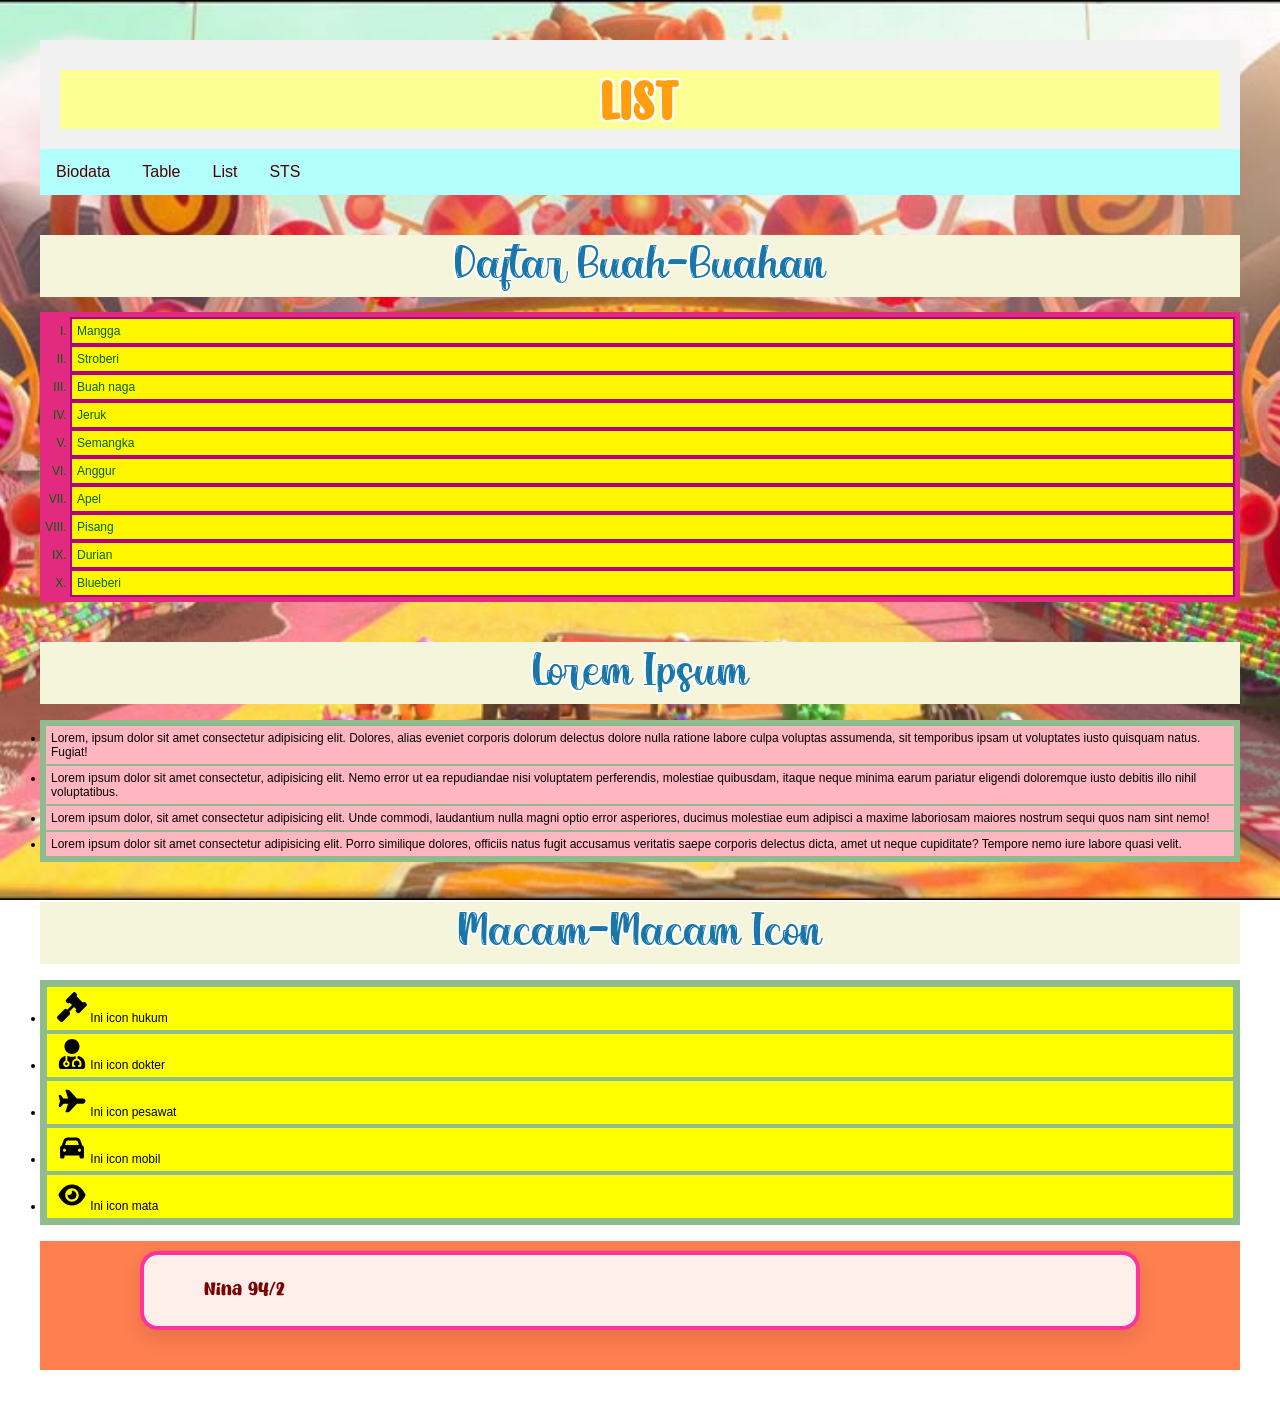
<file: list.html>
<!DOCTYPE html>
<html>
    <head>
        <title> LAYOUT HTML dan CSS</title>
        <link rel="stylesheet" href="index.css">
        <link rel="stylesheet" href="biodatastyle.css">
        <link rel="stylesheet" href="STS_TIK_94_2.css">
    </head>
    <body>
        <div class="header">
            <h1>LIST</h1>
        </div>

        <div class="topnav"> 
            <a href="index.html">Biodata</a>
            <a href="table.html">Table</a>
            <a href="list.html">List</a>
            <a href="sts.html">STS</a>
        </div>

        <h2>Daftar Buah-Buahan</h2>
        <div class="fruit-box ">
        <ol type="I">
            <li>Mangga</li>
            <li>Stroberi</li>
            <li>Buah naga</li>
            <li>Jeruk</li>
            <li>Semangka</li>
            <li>Anggur</li>
            <li>Apel</li>
            <li>Pisang</li>
            <li>Durian</li>
            <li>Blueberi</li>   
        </ol>
        </div>

        <h2>Lorem Ipsum</h2>
        <ul class="lorem-box">
            <li>Lorem, ipsum dolor sit amet consectetur adipisicing elit. Dolores, alias eveniet corporis dolorum delectus dolore nulla ratione labore culpa voluptas assumenda, sit temporibus ipsam ut voluptates iusto quisquam natus. Fugiat!</li>
            <li>Lorem ipsum dolor sit amet consectetur, adipisicing elit. Nemo error ut ea repudiandae nisi voluptatem perferendis, molestiae quibusdam, itaque neque minima earum pariatur eligendi doloremque iusto debitis illo nihil voluptatibus.</li>
            <li>Lorem ipsum dolor, sit amet consectetur adipisicing elit. Unde commodi, laudantium nulla magni optio error asperiores, ducimus molestiae eum adipisci a maxime laboriosam maiores nostrum sequi quos nam sint nemo!</li>
            <li>Lorem ipsum dolor sit amet consectetur adipisicing elit. Porro similique dolores, officiis natus fugit accusamus veritatis saepe corporis delectus dicta, amet ut neque cupiditate? Tempore nemo iure labore quasi velit.</li>
        </ul>

        <h2>Macam-Macam Icon</h2>
        <ul class="icon-box">
            <li><i class="fas fa-gavel"></i>
            <svg xmlns="http://www.w3.org/2000/svg" viewBox="0 0 512 512" width="30" height="30"><!--!Font Awesome Free v5.15.4 by @fontawesome - https://fontawesome.com License - https://fontawesome.com/license/free Copyright 2026 Fonticons, Inc.--><path d="M504.971 199.362l-22.627-22.627c-9.373-9.373-24.569-9.373-33.941 0l-5.657 5.657L329.608 69.255l5.657-5.657c9.373-9.373 9.373-24.569 0-33.941L312.638 7.029c-9.373-9.373-24.569-9.373-33.941 0L154.246 131.48c-9.373 9.373-9.373 24.569 0 33.941l22.627 22.627c9.373 9.373 24.569 9.373 33.941 0l5.657-5.657 39.598 39.598-81.04 81.04-5.657-5.657c-12.497-12.497-32.758-12.497-45.255 0L9.373 412.118c-12.497 12.497-12.497 32.758 0 45.255l45.255 45.255c12.497 12.497 32.758 12.497 45.255 0l114.745-114.745c12.497-12.497 12.497-32.758 0-45.255l-5.657-5.657 81.04-81.04 39.598 39.598-5.657 5.657c-9.373 9.373-9.373 24.569 0 33.941l22.627 22.627c9.373 9.373 24.569 9.373 33.941 0l124.451-124.451c9.372-9.372 9.372-24.568 0-33.941z"/></svg>
            Ini icon hukum
            </li>
            <li><i class="fas fa-user-md"></i>
                <svg xmlns="http://www.w3.org/2000/svg" viewBox="0 0 448 512" width="30" height="30"><!--!Font Awesome Free v5.15.4 by @fontawesome - https://fontawesome.com License - https://fontawesome.com/license/free Copyright 2026 Fonticons, Inc.--><path d="M224 256c70.7 0 128-57.3 128-128S294.7 0 224 0 96 57.3 96 128s57.3 128 128 128zM104 424c0 13.3 10.7 24 24 24s24-10.7 24-24-10.7-24-24-24-24 10.7-24 24zm216-135.4v49c36.5 7.4 64 39.8 64 78.4v41.7c0 7.6-5.4 14.2-12.9 15.7l-32.2 6.4c-4.3.9-8.5-1.9-9.4-6.3l-3.1-15.7c-.9-4.3 1.9-8.6 6.3-9.4l19.3-3.9V416c0-62.8-96-65.1-96 1.9v26.7l19.3 3.9c4.3.9 7.1 5.1 6.3 9.4l-3.1 15.7c-.9 4.3-5.1 7.1-9.4 6.3l-31.2-4.2c-7.9-1.1-13.8-7.8-13.8-15.9V416c0-38.6 27.5-70.9 64-78.4v-45.2c-2.2.7-4.4 1.1-6.6 1.9-18 6.3-37.3 9.8-57.4 9.8s-39.4-3.5-57.4-9.8c-7.4-2.6-14.9-4.2-22.6-5.2v81.6c23.1 6.9 40 28.1 40 53.4 0 30.9-25.1 56-56 56s-56-25.1-56-56c0-25.3 16.9-46.5 40-53.4v-80.4C48.5 301 0 355.8 0 422.4v44.8C0 491.9 20.1 512 44.8 512h358.4c24.7 0 44.8-20.1 44.8-44.8v-44.8c0-72-56.8-130.3-128-133.8z"/></svg>
                Ini icon dokter
            </li>
            <li><i class="fa-solid fa-plane"></i>
                <svg xmlns="http://www.w3.org/2000/svg" viewBox="0 0 640 640" width="30" height="30"><!--!Font Awesome Free v7.3.1 by @fontawesome - https://fontawesome.com License - https://fontawesome.com/license/free Copyright 2026 Fonticons, Inc.--><path d="M552 264C582.9 264 608 289.1 608 320C608 350.9 582.9 376 552 376L424.7 376L265.5 549.6C259.4 556.2 250.9 560 241.9 560L198.2 560C187.3 560 179.6 549.3 183 538.9L237.3 376L137.6 376L84.8 442C81.8 445.8 77.2 448 72.3 448L52.5 448C42.1 448 34.5 438.2 37 428.1L64 320L37 211.9C34.4 201.8 42.1 192 52.5 192L72.3 192C77.2 192 81.8 194.2 84.8 198L137.6 264L237.3 264L183 101.1C179.6 90.7 187.3 80 198.2 80L241.9 80C250.9 80 259.4 83.8 265.5 90.4L424.7 264L552 264z"/></svg>
                Ini icon pesawat
            </li>
            <li><i class="fa-solid fa-car"></i>
                <svg xmlns="http://www.w3.org/2000/svg" viewBox="0 0 640 640" width="30" height="30"><!--!Font Awesome Free v7.3.1 by @fontawesome - https://fontawesome.com License - https://fontawesome.com/license/free Copyright 2026 Fonticons, Inc.--><path d="M199.2 181.4L173.1 256L466.9 256L440.8 181.4C436.3 168.6 424.2 160 410.6 160L229.4 160C215.8 160 203.7 168.6 199.2 181.4zM103.6 260.8L138.8 160.3C152.3 121.8 188.6 96 229.4 96L410.6 96C451.4 96 487.7 121.8 501.2 160.3L536.4 260.8C559.6 270.4 576 293.3 576 320L576 512C576 529.7 561.7 544 544 544L512 544C494.3 544 480 529.7 480 512L480 480L160 480L160 512C160 529.7 145.7 544 128 544L96 544C78.3 544 64 529.7 64 512L64 320C64 293.3 80.4 270.4 103.6 260.8zM192 368C192 350.3 177.7 336 160 336C142.3 336 128 350.3 128 368C128 385.7 142.3 400 160 400C177.7 400 192 385.7 192 368zM480 400C497.7 400 512 385.7 512 368C512 350.3 497.7 336 480 336C462.3 336 448 350.3 448 368C448 385.7 462.3 400 480 400z"/></svg>
                Ini icon mobil
            </li>
            <li><i class="fa-solid fa-eye"></i>
                <svg xmlns="http://www.w3.org/2000/svg" viewBox="0 0 640 640" width="30" height="30"><!--!Font Awesome Free v7.3.1 by @fontawesome - https://fontawesome.com License - https://fontawesome.com/license/free Copyright 2026 Fonticons, Inc.--><path d="M320 96C239.2 96 174.5 132.8 127.4 176.6C80.6 220.1 49.3 272 34.4 307.7C31.1 315.6 31.1 324.4 34.4 332.3C49.3 368 80.6 420 127.4 463.4C174.5 507.1 239.2 544 320 544C400.8 544 465.5 507.2 512.6 463.4C559.4 419.9 590.7 368 605.6 332.3C608.9 324.4 608.9 315.6 605.6 307.7C590.7 272 559.4 220 512.6 176.6C465.5 132.9 400.8 96 320 96zM176 320C176 240.5 240.5 176 320 176C399.5 176 464 240.5 464 320C464 399.5 399.5 464 320 464C240.5 464 176 399.5 176 320zM320 256C320 291.3 291.3 320 256 320C244.5 320 233.7 317 224.3 311.6C223.3 322.5 224.2 333.7 227.2 344.8C240.9 396 293.6 426.4 344.8 412.7C396 399 426.4 346.3 412.7 295.1C400.5 249.4 357.2 220.3 311.6 224.3C316.9 233.6 320 244.4 320 256z"/></svg>
                Ini icon mata
            </li>
        </ul>












    <div class="footer">
    <p>Nina 94/2</p>
</div>
</body>
</html>
</file>
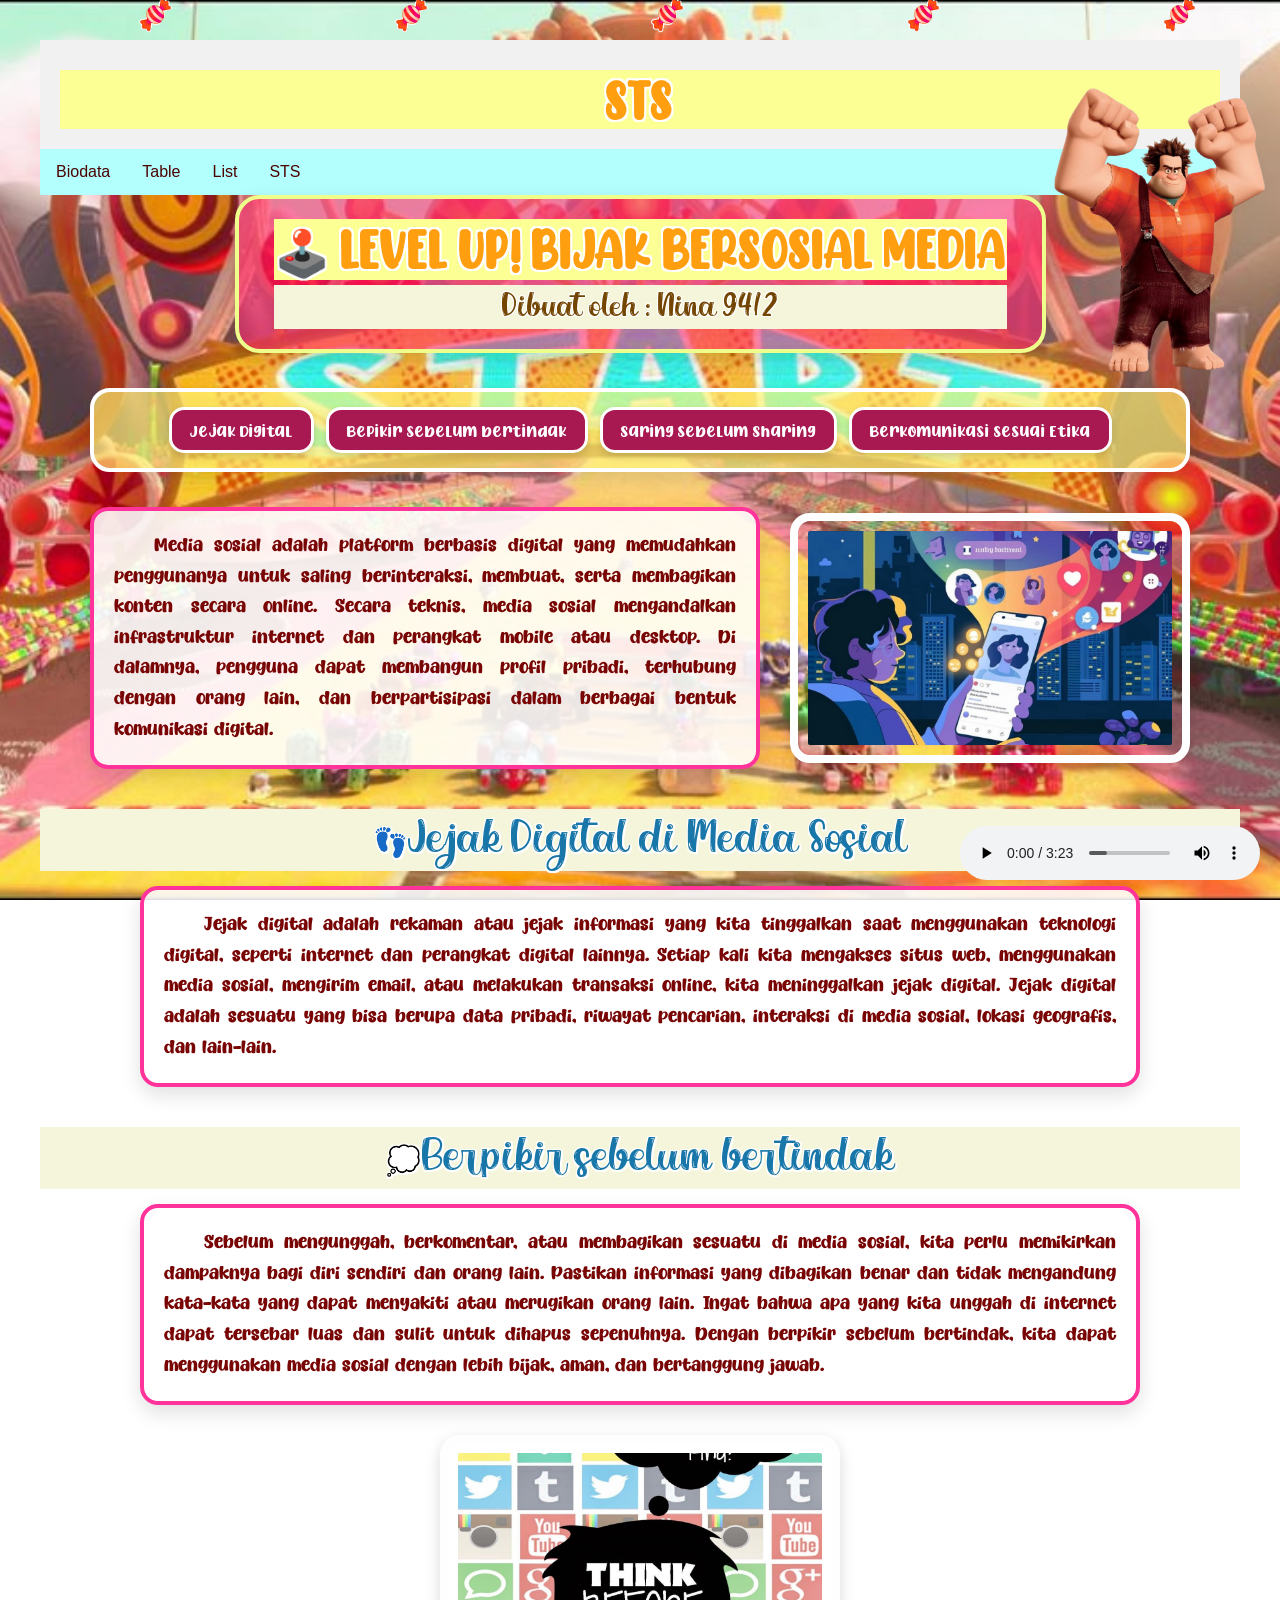
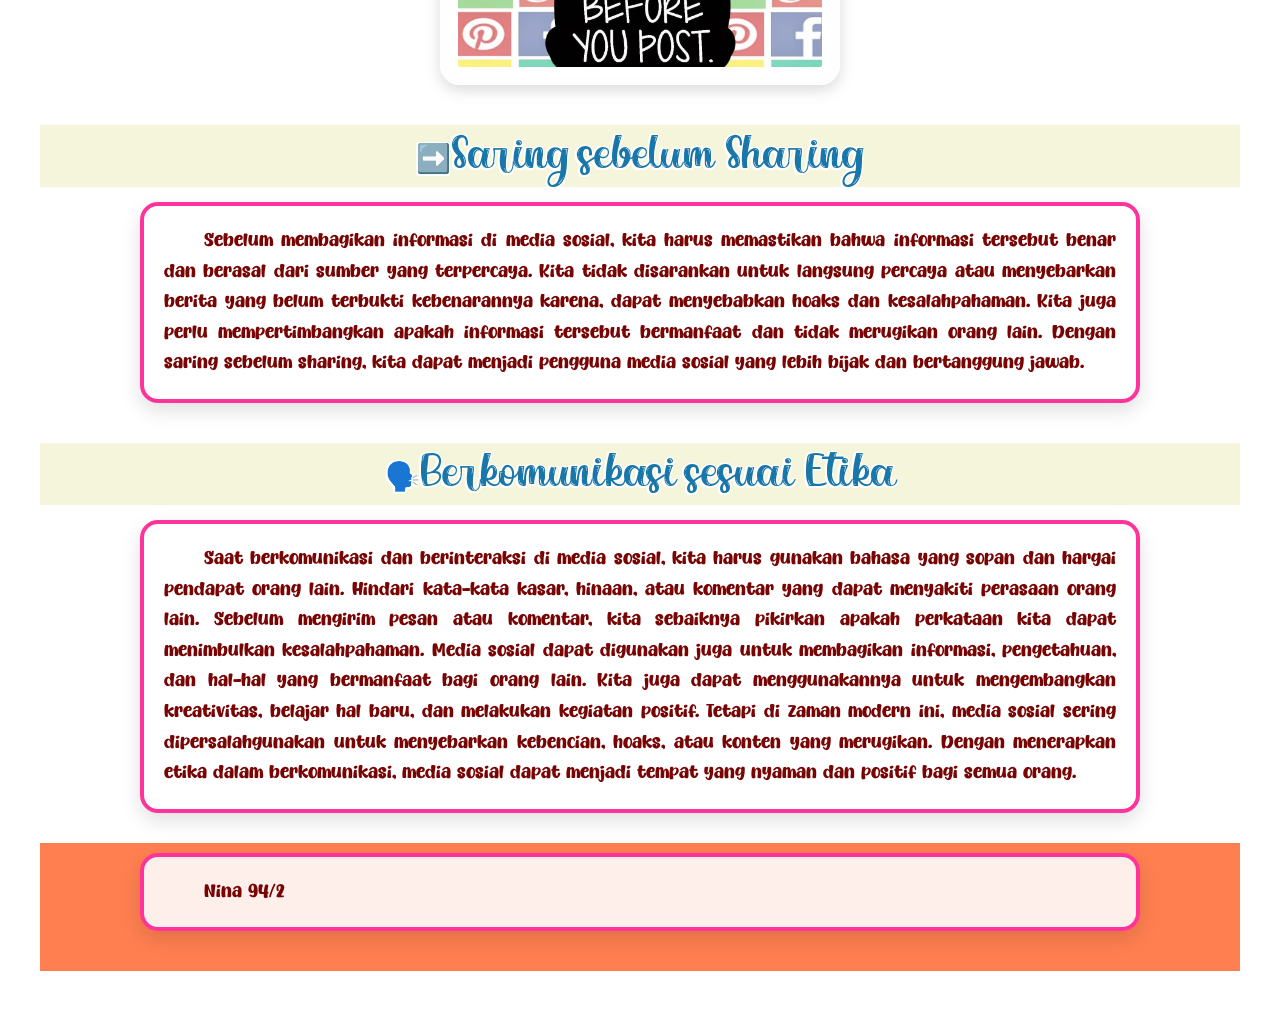
<file: sts.html>
<!DOCTYPE html>
<html>
    <head>
        <title> LAYOUT HTML dan CSS</title>
        <link rel="stylesheet" href="index.css">
        <link rel="stylesheet" href="biodatastyle.css">
        <link rel="stylesheet" href="STS_TIK_94_2.css">
    </head>
    <body>
        <div class="header">
            <h1>STS</h1>
        </div>

        <div class="topnav"> 
            <a href="index.html">Biodata</a>
            <a href="table.html">Table</a>
            <a href="list.html">List</a>
            <a href="sts.html">STS</a>
        </div>

        
    <header>
        <h1>🕹️ LEVEL UP! BIJAK BERSOSIAL MEDIA</h1>
        <h3>Dibuat oleh : Nina 94/2</h3>
    </header>

    
    <img src="wreck-removebg-preview.png" class="wreck"alt="character">

<div class="falling-container">
    <img src="candy-removebg-preview.png" class="falling-item item1" alt="falling element">
    <img src="candy-removebg-preview.png" class="falling-item item2" alt="falling element">
    <img src="candy-removebg-preview.png" class="falling-item item3" alt="falling element">
    <img src="candy-removebg-preview.png" class="falling-item item4" alt="falling element">
    <img src="candy-removebg-preview.png" class="falling-item item5" alt="falling element">
    </div>

<audio controls autoplay loop>
  <source src="YQAXDzli97s-b093d5498f1e95a13ce9c36d9affe52d699.mp3" type="audio/mpeg">
</audio>

    <nav>
        <a href="#jejak">Jejak Digital</A>
        <a href="#think">Bepikir sebelum bertindak</a>
        <a href="#informasi">Saring sebelum Sharing</a>
        <a href="#sopan">Berkomunikasi sesuai Etika</a>
        <a href="#positif">Menggunakan Media Sosial untuk hal positif</a>
    </nav>


    <!-- PEMBUKAAN -->
    <div class="intro">

        <p>
            Media sosial adalah platform berbasis digital yang memudahkan penggunanya untuk saling berinteraksi, membuat, serta membagikan konten secara online. Secara teknis, media sosial mengandalkan infrastruktur internet dan perangkat mobile atau desktop. Di dalamnya, pengguna dapat membangun profil pribadi, terhubung dengan orang lain, dan berpartisipasi dalam berbagai bentuk komunikasi digital.  
        </p>

        <img src="photo 1.jpg" alt="Penggunaan Media Sosial" class="top"
        <img src="medsos.jpg" alt="Other" class="bottom">

    </div>


    <!-- jejak digital -->
    <h2 id="jejak">👣Jejak Digital di Media Sosial</h2>

    <p>
       Jejak digital adalah rekaman atau jejak informasi yang kita tinggalkan saat menggunakan teknologi digital, seperti internet dan perangkat digital lainnya. Setiap kali kita mengakses situs web, menggunakan media sosial, mengirim email, atau melakukan transaksi online, kita meninggalkan jejak digital. Jejak digital adalah sesuatu yang bisa berupa data pribadi, riwayat pencarian, interaksi di media sosial, lokasi geografis, dan lain-lain.
    </p>


    <!-- think before u post -->
    <h2 id="think">💭Berpikir sebelum bertindak</h2>

    <div class="think">

        <p>
            Sebelum mengunggah, berkomentar, atau membagikan sesuatu di media sosial, kita perlu memikirkan dampaknya bagi diri sendiri dan orang lain. Pastikan informasi yang dibagikan benar dan tidak mengandung kata-kata yang dapat menyakiti atau merugikan orang lain. Ingat bahwa apa yang kita unggah di internet dapat tersebar luas dan sulit untuk dihapus sepenuhnya. Dengan berpikir sebelum bertindak, kita dapat menggunakan media sosial dengan lebih bijak, aman, dan bertanggung jawab.
        </p>

        <img src="thinkbefore.jpg" alt="Media Sosial Positif">

    </div>


    <!-- saring info -->
    <h2 id="informasi">➡️Saring sebelum Sharing</h2>

    <p>
        Sebelum membagikan informasi di media sosial, kita harus memastikan bahwa informasi tersebut benar dan berasal dari sumber yang terpercaya. Kita tidak disarankan untuk  langsung percaya atau menyebarkan berita yang belum terbukti kebenarannya karena, dapat menyebabkan hoaks dan kesalahpahaman. Kita juga perlu mempertimbangkan apakah informasi tersebut bermanfaat dan tidak merugikan orang lain. Dengan saring sebelum sharing, kita dapat menjadi pengguna media sosial yang lebih bijak dan bertanggung jawab.
    </p>


    <!-- sopan santun -->
    <h2 id="sopan">🗣️Berkomunikasi sesuai Etika</h2>

    <p>
       Saat berkomunikasi dan berinteraksi di media sosial, kita harus gunakan bahasa yang sopan dan hargai pendapat orang lain. Hindari kata-kata kasar, hinaan, atau komentar yang dapat menyakiti perasaan orang lain. Sebelum mengirim pesan atau komentar, kita sebaiknya pikirkan apakah perkataan kita dapat menimbulkan kesalahpahaman. Media sosial dapat digunakan juga untuk membagikan informasi, pengetahuan, dan hal-hal yang bermanfaat bagi orang lain. Kita juga dapat menggunakannya untuk mengembangkan kreativitas, belajar hal baru, dan melakukan kegiatan positif. Tetapi di zaman modern ini, media sosial sering dipersalahgunakan untuk menyebarkan kebencian, hoaks, atau konten yang merugikan. Dengan menerapkan etika dalam berkomunikasi, media sosial dapat menjadi tempat yang nyaman dan positif bagi semua orang.
    </p>


















         <div class="footer">
    <p>Nina 94/2</p>
</div>
</body>
</html>
</file>
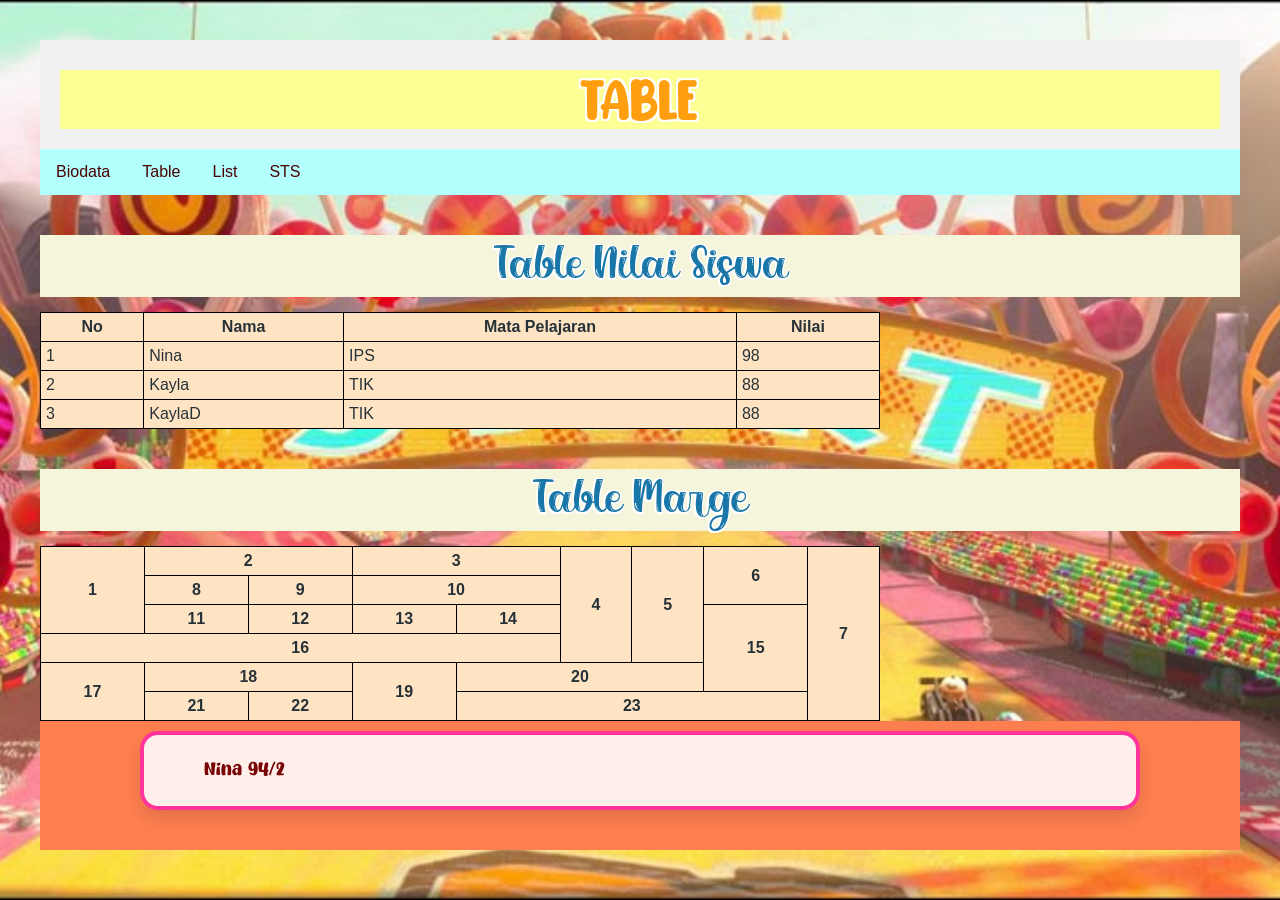
<file: table.html>
<!DOCTYPE html>
<html>
    <head>
        <title> LAYOUT HTML dan CSS</title>
        <link rel="stylesheet" href="index.css">
        <link rel="stylesheet" href="biodatastyle.css">
        <link rel="stylesheet" href="STS_TIK_94_2.css">
    </head>
    <body>
        <div class="header">
            <h1> TABLE</h1>
        </div>

        <div class="topnav"> 
            <a href="index.html">Biodata</a>
            <a href="table.html">Table</a>
            <a href="list.html">List</a>
            <a href="sts.html">STS</a>
        </div>
<h2>Table Nilai Siswa</h2>
<!--colspan : menggabungkan kolom, rowspan : menggabungkan baris-->
    <table >
        <tr>
            <th> No</th>
            <th > Nama</th>
            <th > Mata Pelajaran</th>
            <th > Nilai</th>
        </tr>
        <tr>
            <td>1</td>
            <td>Nina</td>
            <td>IPS</td>
            <td>98</td>
        </tr>
        <tr>
            <td>2</td>
            <td>Kayla</td>
            <td>TIK</td>
            <td>88</td>
        </tr>
        <tr>
            <td>3</td>
            <td>KaylaD</td>
            <td>TIK</td>
            <td>88</td>
        </tr>
    </table>
    <h2>Table Marge</h2>
    <table>
        <tr>
            <th rowspan="3">1</th>
            <th colspan="2">2</th>
            <th colspan="2">3</th>
            <th rowspan="4">4</th>
            <th rowspan="4">5</th>
            <th rowspan="2">6</th>
            <th rowspan="6">7</th>
        </tr>

        <tr>
            <th>8</th>
            <th>9</th>
            <th colspan="2">10</th>
        </tr>

        <tr>
            <th>11</th>
            <th>12</th>
            <th>13</th>
            <th>14</th>
            <th rowspan="3">15</th>
        </tr>

        <tr>
            <th colspan="5">16</th>
        </tr>

        <tr>
            <th rowspan="2">17</th>
            <th colspan="2">18</th>
            <th rowspan="2">19</th>
            <th colspan="3">20</th>
        </tr>

        <tr>
            <th>21</th>
            <th>22</th>
            <th colspan="4">23</th>
        </tr>

    </table>












    <div class="footer">
    <p>Nina 94/2</p>
</div>
</body>
</html>
</file>
<file: index.css>
* {
box-sizing: border-box;
}

body {
margin: 0;
}

/* Style the header */
.header {
background-color: #f1f1f1;
padding: 20px;

text-align: center;
}

/* Style the top navigation bar */
.topnav {
overflow: hidden;
background-color: #b3fffe;
}

/* Style the topnav links */
.topnav a {
float: left;
display: block;
color: #4c0101;
text-align: center;
padding: 14px 16px;
text-decoration: none;
}

/* Change color on hover */
.topnav a:hover {
background-color: #ff82c1;
color: rgb(94, 0, 44);
}

/* Create three unequal columns that floats next
to each other */
.column {
float: left;
padding: 10px;
}

.footer{
    background-color: coral;
    padding: 10px;
    text-align: center;
}


--dibawah footer--> 
/*Style pada Table*/
table,th,td{
    border: 1px black;
}

table{
    border-collapse: collapse;
    width: 70%
}
th, td{
    padding: 5px;

}
tr{
    background-color: bisque;
}
tr:nth-child(.even){
    background-color: rgb(236, 157, 198);
}
tr:hover{
    background-color: antiquewhite;
}


.list-container {
    width: 95%;
    margin: 15px auto;
    padding: 10px;
    background-color: lightsalmon;
}


/* Judul setiap bagian */

.list-container h3 {
    font-size: 13px;
    color: black;
    margin: 0 0 7px 0;
}


/* =========================
   1. DAFTAR BUAH-BUAHAN
========================= */

.fruit-box {
    background-color: rgb(226, 43, 128);
    padding: 5px;
    margin-bottom: 10px;
}

.fruit-box ol {
    margin: 0;
    padding-left: 25px;
    list-style-type: upper-roman;
}

.fruit-box li {
    background-color: rgb(255, 247, 0);
    border: 2px solid rgb(176, 0, 132);
    padding: 5px;
    font-size: 12px;
    color: darkgreen;
}


/* =========================
   2. LOREM IPSUM
========================= */

.lorem-box {
    background-color: darkseagreen;
    padding: 5px;
    margin-bottom: 10px;
}

.lorem-box ul {
    margin: 0;
    padding-left: 25px;
}

.lorem-box li {
    background-color: lightpink;
    border: 1px solid darkseagreen;
    padding: 5px;
    font-size: 12px;
    color: black;
}


/* =========================
   3. MACAM-MACAM ICON
========================= */

.icon-box {
    background-color: darkseagreen;
    padding: 5px;
}

.icon-box ul {
    margin: 0;
    padding-left: 25px;
}

.icon-box li {
    background-color: yellow;
    border: 2px solid darkseagreen;
    padding: 5px;
    font-size: 12px;
    color: black;
}

/* Style icon Font Awesome */

.icon-box i {
    margin-right: 5px;
    color: black;
}


/* Efek hover pada list */

.fruit-box li:hover,
.lorem-box li:hover,
.icon-box li:hover {
    background-color: orange;
    transition: 0.3s;
}
</file>
<file: biodatastyle.css>
body{ 
    background-image: url(beauty.jpg);
    background-size: cover;
    background-position: center;
    background-attachment: fixed;
}

.header-container {
    position: absolute;
    top: 0;
    left: 0;
    width: 100%;
    height: 200px;
    z-index: 10;
}

.falling-container {
    position: fixed !important;
    top: 0 !important;
    left: 0 !important;
    width: 100vw !important;
    height: 100vh !important;
    pointer-events: none !important;
    z-index: 99999 !important;
}

.falling-item {
    position: absolute !important;
    top: -20px;
    width: 55px !important; 
    height: auto !important; 
    animation: fallAnimation linear infinite;
}

.falling-item {
    position: absolute !important;
    top: -50px;
    font-size: 30px;
    animation: fallAnimation linear infinite;
}

.item1 { left: 10%; animation-duration: 4s; animation-delay: 0s; }
.item2 { left: 30%; animation-duration: 6s; animation-delay: 2s; }
.item3 { left: 50%; animation-duration: 5s; animation-delay: 1s; }
.item4 { left: 70%; animation-duration: 7s; animation-delay: 3s; }
.item5 { left: 90%; animation-duration: 4.5s; animation-delay: 0.5s; }

@keyframes fallAnimation {
    0% {
        top: -10%;
        transform: translateY(0) rotate(0deg);
        opacity: 1;
    }
    100% {
        top: 100vh;
        transform: translateY(100vh) rotate(360deg);
        opacity: 0.2;
    }
}

audio {
position: fixed;
  bottom: 20px;
  right: 20px;
  z-index: 100;
}

h2{
    background-color: beige;
    color: rgb(50, 0, 0);
    text-align: center;
    font-family: "aaa";
}
@font-face {
    font-family: "aaa";
    src: url("classic_blody/Classic\ Blody\ Line.otf");
}
h1{
    background-color: rgb(251, 255, 148);
    color: rgb(131, 0, 50);
    text-align: center;
    font-family: "bbb";
}

@font-face {
    font-family: "bbb";
    src: url(classicismo/ClassicismoDEMO.otf);
}

div.biodata{
    margin: 30px auto;
    width: 70%;
    background-color: rgb(255, 248, 187);
    color: rgb(98, 57, 0);
    padding: 30px;
    border-radius: 12px;
    font-family: "ccc";
}

@font-face {
    font-family: "ccc";
    src: url(classical_diary/ClassicalDiary-Regular\ Demo.ttf);
}

div.content{
    display: flex;
    align-items: center;
    justify-content: center;
    gap: 60px;
}

div.foto{
    position: relative;
    width: 250px;
    height: 250px;
    overflow: hidden;
    border-radius: 15px;
    cursor: pointer;
    display: flex;
    align-items: center;
    justify-content: center;
    border: 3px solid rgb(255, 223, 173);
}

div.foto img{
    position: absolute;
    width: 100%;
    height: 100%; 
    object-fit: cover;
    object-position: center;
    transition: transform 0.5s ease, opacity 0.5s ease;
}
.foto img.top{
    opacity: 1;
    z-index: 2;
}
.foto:hover img.top{
    opacity: 0;
    transform: scale(1.1);
}

.makanan{
    display: flex;
    justify-content: center;
    gap: 20px;
    text-align: center;
    color: brown;
}

img{
    padding: 10px;
    border-radius: 20px;
}

div.Salmon{
width: 250px;
height: 280px;
border-radius: 25px;
box-shadow: 0 4px 8px 0 black;
margin-bottom: 25px;
background-color: rgb(120, 22, 50);
color: beige;
}

div.Salmon:hover{
    overflow: hidden;
    transition: transform 0.3s ease;
    transform: scale(1.1);
}

div.cookie{
width: 250px;
height: 280px;
border-radius: 25px;
box-shadow: 0 4px 8px 0 black;
margin-bottom: 25px;
background-color: rgb(247, 247, 107);
color: rgb(135, 77, 0);
}

div.cookie:hover{
    overflow: hidden;
    transition: transform 0.3s ease;
    transform: scale(1.1);
}

div.sushi{
width: 250px;
height: 280px;
border-radius: 25px;
box-shadow: 0 4px 8px 0 black;
margin-bottom: 25px;
background-color: rgb(30, 29, 100);
color: azure;
}

div.sushi:hover{
    overflow: hidden;
    transition: transform 0.3s ease;
    transform: scale(1.1);
}

div.mango{
width: 250px;
height: 280px;
border-radius: 25px;
box-shadow: 0 4px 8px 0 black;
margin-bottom: 25px;
background-color: rgb(247, 247, 107);
color: rgb(135, 77, 0);
}

div.mango:hover{
    overflow: hidden;
    transition: transform 0.3s ease;
    transform: scale(1.1);
}

div.steak{
width: 250px;
height: 280px;
border-radius: 25px;
box-shadow: 0 4px 8px 0 black;
margin-bottom: 25px;
background-color: rgb(120, 22, 50);
color: beige;
}

div.steak:hover{
    overflow: hidden;
    transition: transform 0.3s ease;
    transform: scale(1.1);
}

h3{
 background-color: beige;
    color: rgb(71, 6, 6);
    text-align: center;
    font-family: "ddd";
}
@font-face {
    font-family: "ddd";
    src: url("classic_blody/Classic\ Blody\ Line.otf");
}

.film{
    display: flex;
    justify-content: center;
    gap: 20px;
    text-align: center;
}

img{
    padding: 10px;
    border-radius: 20px;
}

div.captain{
width: 250px;
height: 280px;
border-radius: 25px;
box-shadow: 0 4px 8px 0 black;
margin-bottom: 25px;
background-color: rgb(120, 22, 50);
color: beige;
}

div.captain:hover{
    overflow: hidden;
    transition: transform 0.3s ease;
    transform: scale(1.1);
}

div.michael{
width: 250px;
height: 280px;
border-radius: 25px;
box-shadow: 0 4px 8px 0 black;
margin-bottom: 25px;
background-color: rgb(247, 247, 107);
color: rgb(135, 77, 0);
}

div.michael:hover{
    overflow: hidden;
    transition: transform 0.3s ease;
    transform: scale(1.1);
}

div.amazing{
width: 250px;
height: 280px;
border-radius: 25px;
box-shadow: 0 4px 8px 0 black;
margin-bottom: 25px;
background-color: rgb(30, 29, 100);
color: azure;
}

div.amazing:hover{
    overflow: hidden;
    transition: transform 0.3s ease;
    transform: scale(1.1);
}

div.endgame{
width: 250px;
height: 280px;
border-radius: 25px;
box-shadow: 0 4px 8px 0 black;
margin-bottom: 25px;
background-color: rgb(247, 247, 107);
color: rgb(135, 77, 0);
}

div.endgame:hover{
    overflow: hidden;
    transition: transform 0.3s ease;
    transform: scale(1.1);
}

div.romcom{
width: 250px;
height: 280px;
border-radius: 25px;
box-shadow: 0 4px 8px 0 black;
margin-bottom: 25px;
background-color: rgb(120, 22, 50);
color: beige;
}

div.romcom:hover{
    overflow: hidden;
    transition: transform 0.3s ease;
    transform: scale(1.1);
}

p.fontf{
    font-family: "fff";
}
@font-face {
    font-family: "fff";
    src: url(chicken_pie/CHICKEN\ Pie.otf);
}

h4{
 background-color: beige;
    color: rgb(71, 6, 6);
    text-align: center;
    font-family: "ddd";
}
@font-face {
    font-family: "ddd";
    src: url("classic_blody/Classic\ Blody\ Line.otf");
}

.series{
    display: flex;
    justify-content: center;
    gap: 20px;
    text-align: center;
}

img{
    padding: 10px;
    border-radius: 20px;
}

div.tvd{
width: 250px;
height: 300px;
border-radius: 25px;
box-shadow: 0 4px 8px 0 black;
margin-bottom: 25px;
background-color: rgb(120, 22, 50);
color: beige;
}

div.tvd:hover{
    overflow: hidden;
    transition: transform 0.3s ease;
    transform: scale(1.1);
}

div.gilmore{
width: 250px;
height: 300px;
border-radius: 25px;
box-shadow: 0 4px 8px 0 black;
margin-bottom: 25px;
background-color: rgb(247, 247, 107);
color: rgb(135, 77, 0);
}

div.gilmore:hover{
    overflow: hidden;
    transition: transform 0.3s ease;
    transform: scale(1.1);
}

div.gossip{
width: 250px;
height: 300px;
border-radius: 25px;
box-shadow: 0 4px 8px 0 black;
margin-bottom: 25px;
background-color: rgb(30, 29, 100);
color: azure;
}

div.gossip:hover{
    overflow: hidden;
    transition: transform 0.3s ease;
    transform: scale(1.1);
}

div.oc{
width: 250px;
height: 300px;
border-radius: 25px;
box-shadow: 0 4px 8px 0 black;
margin-bottom: 25px;
background-color: rgb(247, 247, 107);
color: rgb(135, 77, 0);
}

div.oc:hover{
    overflow: hidden;
    transition: transform 0.3s ease;
    transform: scale(1.1);
}

div.one{
width: 250px;
height: 300px;
border-radius: 25px;
box-shadow: 0 4px 8px 0 black;
margin-bottom: 25px;
background-color: rgb(120, 22, 50);
color: beige;
}

div.one:hover{
    overflow: hidden;
    transition: transform 0.3s ease;
    transform: scale(1.1);
}

h5{
 background-color: beige;
    color: rgb(68, 5, 5);
    text-align: center;
    font-size: medium;
    font-family: "ddd";
}

.wisata{
    display: flex;
    justify-content: center;
    gap: 20px;
    text-align: center;
}

img{
    padding: 10px;
    border-radius: 20px;
}

div.venice{
width: 250px;
height: 290px;
border-radius: 25px;
box-shadow: 0 4px 8px 0 black;
margin-bottom: 25px;
background-color: rgb(120, 22, 50);
color: beige;
}

div.venice:hover{
    overflow: hidden;
    transition: transform 0.3s ease;
    transform: scale(1.1);
}

div.la{
width: 250px;
height: 290px;
border-radius: 25px;
box-shadow: 0 4px 8px 0 black;
margin-bottom: 25px;
background-color: rgb(247, 247, 107);
color: rgb(135, 77, 0);
}

div.la:hover{
    overflow: hidden;
    transition: transform 0.3s ease;
    transform: scale(1.1);
}

div.nyc{
width: 250px;
height: 290px;
border-radius: 25px;
box-shadow: 0 4px 8px 0 black;
margin-bottom: 25px;
background-color: rgb(30, 29, 100);
color: azure;
}

div.nyc:hover{
    overflow: hidden;
    transition: transform 0.3s ease;
    transform: scale(1.1);
}

div.uk{
width: 250px;
height: 290px;
border-radius: 25px;
box-shadow: 0 4px 8px 0 black;
margin-bottom: 25px;
background-color: rgb(247, 247, 107);
color: rgb(135, 77, 0);
}

div.uk:hover{
    overflow: hidden;
    transition: transform 0.3s ease;
    transform: scale(1.1);
}

div.santorini{
width: 250px;
height: 290px;
border-radius: 25px;
box-shadow: 0 4px 8px 0 black;
margin-bottom: 25px;
background-color: rgb(120, 22, 50);
color: beige;
}

div.santorini:hover{
    overflow: hidden;
    transition: transform 0.3s ease;
    transform: scale(1.1);
}

h6{
 background-color: beige;
    color: rgb(67, 0, 0);
    text-align: center;
    font-size: medium;
    font-family: "ddd";
}

.hobi{
    display: flex;
    justify-content: center;
    gap: 20px;
    text-align: center;
}

img{
    padding: 10px;
    border-radius: 20px;
}

div.music{
width: 250px;
height: 290px;
border-radius: 25px;
box-shadow: 0 4px 8px 0 black;
margin-bottom: 25px;
background-color: rgb(120, 22, 50);
color: beige;
}

div.music:hover{
    overflow: hidden;
    transition: transform 0.3s ease;
    transform: scale(1.1);
}

div.guitar{
width: 250px;
height: 290px;
border-radius: 25px;
box-shadow: 0 4px 8px 0 black;
margin-bottom: 25px;
background-color: rgb(247, 247, 107);
color: rgb(135, 77, 0);
}

div.guitar:hover{
    overflow: hidden;
    transition: transform 0.3s ease;
    transform: scale(1.1);
}

div.piano{
width: 250px;
height: 290px;
border-radius: 25px;
box-shadow: 0 4px 8px 0 black;
margin-bottom: 25px;
background-color: rgb(30, 29, 100);
color: azure;
}

div.piano:hover{
    overflow: hidden;
    transition: transform 0.3s ease;
    transform: scale(1.1);
}

div.watch{
width: 250px;
height: 290px;
border-radius: 25px;
box-shadow: 0 4px 8px 0 black;
margin-bottom: 25px;
background-color: rgb(247, 247, 107);
color: rgb(135, 77, 0);
}

div.watch:hover{
    overflow: hidden;
    transition: transform 0.3s ease;
    transform: scale(1.1);
}

div.bake{
width: 250px;
height: 290px;
border-radius: 25px;
box-shadow: 0 4px 8px 0 black;
margin-bottom: 25px;
background-color: rgb(120, 22, 50);
color: beige;
}

div.baking:hover{
    overflow: hidden;
    transition: transform 0.3s ease;
    transform: scale(1.1);
}
</file>
<file: STS_TIK_94_2.css>
@font-face {
    font-family: header;
    src: url(CHICKEN\ Pie\ Height.otf)
}

@font-face {
    font-family: dibuat;
    src: url(Classic\ Blody\ Line.otf);
}

@font-face {
    font-family: navigate;
    src: url(CHICKEN\ Pie.ttf); 
}

@font-face {
    font-family: butter;
    src: url(Butterpop.ttf);

}

.falling-container {
    position: fixed !important;
    top: 0 !important;
    left: 0 !important;
    width: 100vw !important;
    height: 100vh !important;
    pointer-events: none !important;
    z-index: 99999 !important;
}

.falling-item {
    position: absolute ;
    top: -20px;
    width: 55px ; 
    height: auto ; 
    animation: fallAnimation linear infinite;
    border: none;
    outline: none;
    background: none;
    box-shadow: none;
}

.falling-item {
    position: absolute ;
    top: -50px;
    font-size: 30px;
    animation: fallAnimation linear infinite;
}

.penelope {
position: absolute;
    top: 40px;         
    left: 30px;        
    width: 150px;        
    height: auto;
    z-index: 10;
     border: none;
    outline: none;
    background: none;
    box-shadow: none;
}

img.wreck {
position: absolute;
    top: 50px;         
    right: -50px;        
    width: 300px;        
    height: auto;
    z-index: 10;
     border: none;
    outline: none;
    background: none;
    box-shadow: none;
    background: transparent ;
    border: none ;
    box-shadow: none ;
    padding: 0 ;
}

.penelope:hover,
img.wreck:hover,
.wreck:hover,
.falling-item:hover {
    border: none !important;
    outline: none !important;
    box-shadow: none !important;
}

.item1 { left: 10%; animation-duration: 4s; animation-delay: 0s; }
.item2 { left: 30%; animation-duration: 6s; animation-delay: 2s; }
.item3 { left: 50%; animation-duration: 5s; animation-delay: 1s; }
.item4 { left: 70%; animation-duration: 7s; animation-delay: 3s; }
.item5 { left: 90%; animation-duration: 4.5s; animation-delay: 0.5s; }

@keyframes fallAnimation {
    0% {
        top: -10%;
        transform: translateY(0) rotate(0deg);
        opacity: 1;
    }
    100% {
        top: 100vh;
        transform: translateY(100vh) rotate(360deg);
        opacity: 0.2;
    }
}


/*
   BODY / BACKGROUND*/

body {
    background-image: url(wreck.jpg);

    background-size: cover;
    background-position: center;
    background-attachment: fixed;
    background-repeat: no-repeat;

    font-family: Arial, sans-serif;

    margin: 40px;

    color: #263238;
}


/* 
   HEADER */

header {
    width: fit-content;

    margin: 0 auto 35px auto;

    padding: 10px 35px 20px 35px;

    background-color: rgba(255, 32, 110, 0.55);

    border: 4px solid rgb(238, 255, 139);

    border-radius: 25px;

    box-shadow: 0px 8px 20px rgba(0, 0, 0, 0.15);

    transition: all 0.4s ease;
}


header:hover {
    transform: translateY(-5px);

    box-shadow: 0px 12px 25px rgba(0, 0, 0, 0.25);
}


/*
   JUDUL UTAMA */

h1 {
    text-align: center;

    color: #ff9f0f;

    font-family: 'header', sans-serif;

    font-size: 45px;

    font-weight: 600;

    margin: 10px 0 0 0;

    text-shadow:
        2px 2px 0 white,
        -2px 2px 0 white,
        2px -2px 0 white,
        -2px -2px 0 white;

    transition: all 0.4s ease;

    cursor: pointer;

    animation: sparkle 2s infinite ease-in-out;
}


/* HOVER JUDUL UTAMA */

h1:hover {
    color: #5cfcff;

    font-size: 60px;

    text-shadow:
        3px 3px 0 white,
        -3px 3px 0 white,
        3px -3px 0 white,
        -3px -3px 0 white;
}


/* 
   SPARKLE EFFECT*/

@keyframes sparkle {

    0% {
        text-shadow:
            2px 2px 0 white,
            -2px 2px 0 white,
            2px -2px 0 white,
            -2px -2px 0 white;
    }

    50% {
        text-shadow:
            2px 2px 0 white,
            -2px 2px 0 white,
            2px -2px 0 white,
            -2px -2px 0 white,
            0 0 10px white,
            0 0 20px #f922a3;
    }

    100% {
        text-shadow:
            2px 2px 0 white,
            -2px 2px 0 white,
            2px -2px 0 white,
            -2px -2px 0 white;
    }
}


/*NINA 94/2 */

h3 {
    text-align: center;

    color: #734500;

    font-family: 'dibuat', sans-serif;

    font-size: 20px;

    font-weight: 500;

    margin: 5px 0 0 0;

    text-shadow:
        1px 1px 0 white,
        -1px 1px 0 white,
        1px -1px 0 white,
        -1px -1px 0 white;

    transition: all 0.4s ease;

    cursor: pointer;
}


h3:hover {
    color: #a30439;

    transform: scale(1.15);
}


/* MENU NAVIGASI */

nav {
max-width: 1100px;
margin: 0 auto 35px auto;
display: flex;
justify-content: center;
flex-wrap: wrap;
gap: 12px;
padding: 15px;
background-color: rgba(255, 244, 119, 0.65);
border: 4px solid rgb(255, 255, 255);
border-radius: 20px;
box-shadow: 0px 8px 20px rgba(0, 0, 0, 0.12);
transition: all 0.4s ease;
}


/* TOMBOL MENU */

nav a {
    text-decoration: none;

    color: white;

    background-color: #a81952;

    font-family: 'navigate', sans-serif;

    font-size: 16px;

    font-weight: 500;

    padding: 10px 18px;

    border-radius: 15px;

    border: 3px solid white;

    box-shadow: 0px 4px 8px rgba(0, 0, 0, 0.15);

    transition: all 0.3s ease;
}


/* HOVER TOMBOL MENU */

nav a:hover {
    background-color: #E91E63;

    transform: translateY(-4px) scale(1.05);

    box-shadow:
        0px 7px 15px rgba(0, 0, 0, 0.25);
}


/* 
   JUDUL 2*/

h2 {
    text-align: center;

    color: #1976A8;

    font-family: dibuat, sans-serif;

    font-size: 28px;

    font-weight: 500;

    margin-top: 40px;

    margin-bottom: 15px;

    text-shadow:
        1.5px 1.5px 0 white,
        -1.5px 1.5px 0 white,
        1.5px -1.5px 0 white,
        -1.5px -1.5px 0 white;

    transition: all 0.4s ease;

    cursor: pointer;
}


/* HOVER JUDUL 2 */

h2:hover {
    color: #E91E63;

    font-size: 36px;

    text-shadow:
        2px 2px 0 white,
        -2px 2px 0 white,
        2px -2px 0 white,
        -2px -2px 0 white;
}

/* 
   SEMUA PARAGRAF
    */

p {
    max-width: 1000px;

    margin: 0 auto 30px auto;

    padding: 20px;

    background-color: rgba(255, 255, 255, 0.88);

    border: 4px solid rgb(255, 51, 153);

    border-radius: 18px;

    box-shadow: 0px 8px 20px rgba(0, 0, 0, 0.12);

    text-align: justify;

    text-indent: 40px;

    line-height: 1.8;

    font-size: 17px;

    transition: all 0.4s ease;

    cursor: pointer;
    font-family: butter;
color: rgb(120, 4, 4);
}


/* HOVER PARAGRAF */

p:hover {
    background-color: rgba(255, 255, 255, 0.98);

    transform: scale(1.02);

    box-shadow:
        0px 10px 25px rgba(0, 0, 0, 0.25);
}


/* 
   GAMBAR */

img {
    display: block;

    width: 400px;

    height: 250px;

    object-fit: cover;

    margin: 30px auto;

    border-radius: 20px;

    border: 8px solid rgb(254, 254, 254);

    box-shadow:
        0px 5px 15px rgba(0, 0, 0, 0.15);

    transition: all 0.4s ease;

    cursor: pointer;

}


/* HOVER GAMBAR */

img:hover.top {
    transform: scale(1.08);

    border: 8px solid #1565C0;

    box-shadow:
        0px 12px 25px rgba(0, 0, 0, 0.5);
}



/*
   GAMBAR 1 + PARAGRAF 1 */

.intro {
    max-width: 1100px;

    margin: 0 auto 30px auto;

    display: flex;

    align-items: center;

    gap: 30px;
}


/* PARAGRAF PERTAMA */

.intro p {
    flex: 1;

    margin: 0;
}


/* GAMBAR PERTAMA */

.intro img {
    width: 400px;

    height: 250px;

    margin: 0;

    flex-shrink: 0;
}




.privacy {
    max-width: 1100px;

    margin: auto;

    display: flex;

    align-items: center;

    justify-content: center;

    gap: 30px;
}

.other img {
width: 400px;
  height: 250px;
  flex-shrink: 0; 
  border-radius: 15px; 
  object-fit: cover;

}

img:hover {
transform: scale(1.08);
  border: 8px solid #1565C0;
  box-shadow: 0px 12px 25px rgba(0, 0, 0, 0.5);
  transition: all 0.3s ease;
}

nav a:last-child {
    display: none ;
}

audio {
position: fixed;
  bottom: 20px;
  right: 20px;
  z-index: 100;
}
table, th, tr,td{
    border: 1px solid black;
}

table{
    border-collapse: collapse;
    width: 70%
}
th, td{
    padding: 5px;

}
tr{
    background-color: bisque;
}
tr:nth-child(.even){
    background-color: rgb(236, 157, 198);
}
tr:hover{
    background-color: rgb(252, 163, 249);
}
</file>
